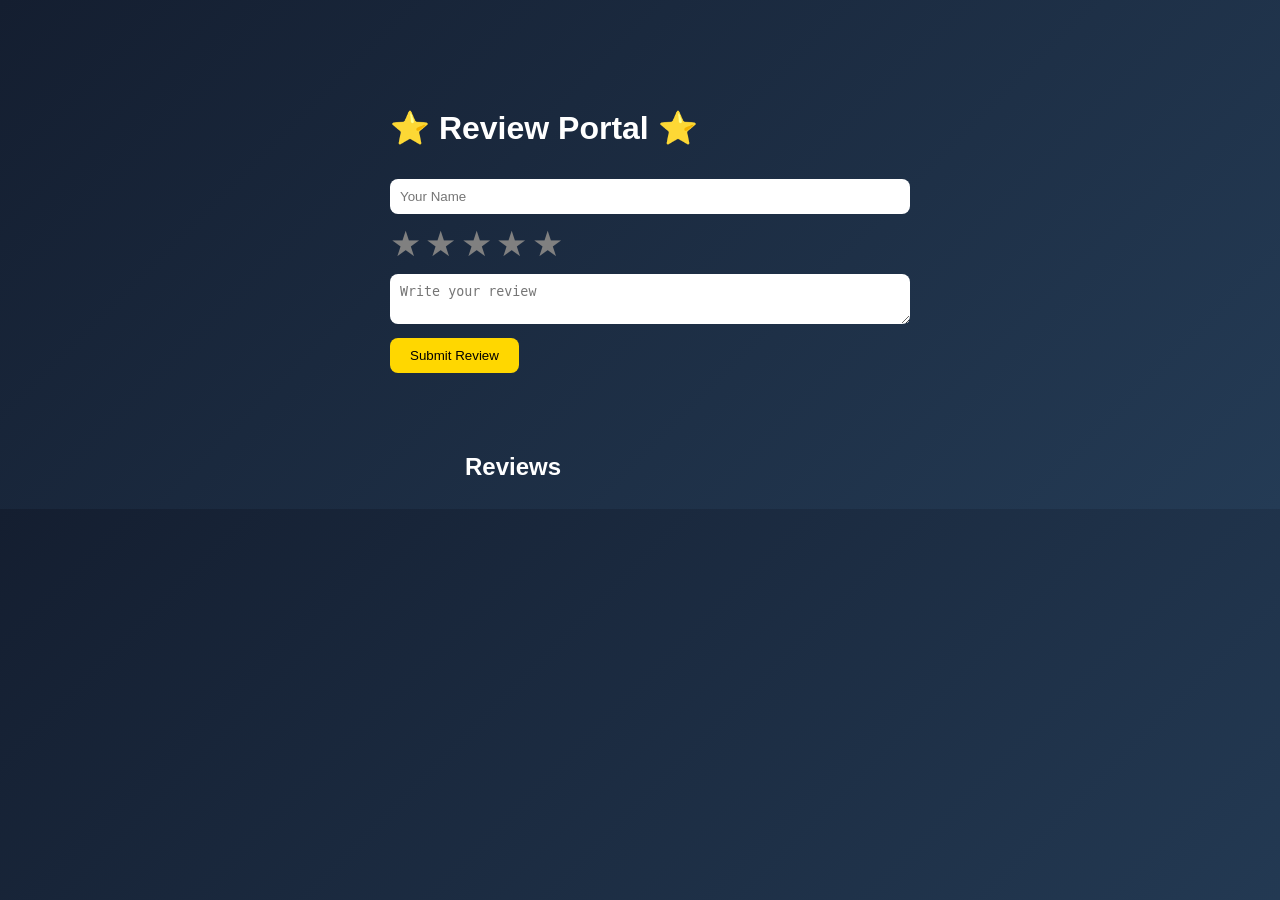
<file: index.html>
<!DOCTYPE html>
<html>
<head>
  <meta charset="UTF-8">
  <meta name="viewport" content="width=device-width, initial-scale=1.0">
  <title>Review Portal</title>
  <link rel="stylesheet" href="style.css">
</head>
<body>

<div class="container">

    <h1>⭐ Review Portal ⭐</h1>

    <input type="text" id="name" placeholder="Your Name">

    <div class="stars" id="stars">
        <span>★</span>
        <span>★</span>
        <span>★</span>
        <span>★</span>
        <span>★</span>
    </div>

    <textarea id="message" placeholder="Write your review"></textarea>

    <button onclick="submitReview()">Submit Review</button>

</div>

<!-- Reviews -->
<div class="reviews-container">
    <h2>Reviews</h2>
    <div id="reviewsList"></div>
</div>

<!-- Thank You Popup -->
<div id="popup" class="popup">
    <div class="popup-content">
        <h2>🎉 Thank You!</h2>
        <p>Your review has been submitted.</p>
    </div>
</div>

<script src="script.js"></script>

</body>
</html>
</file>
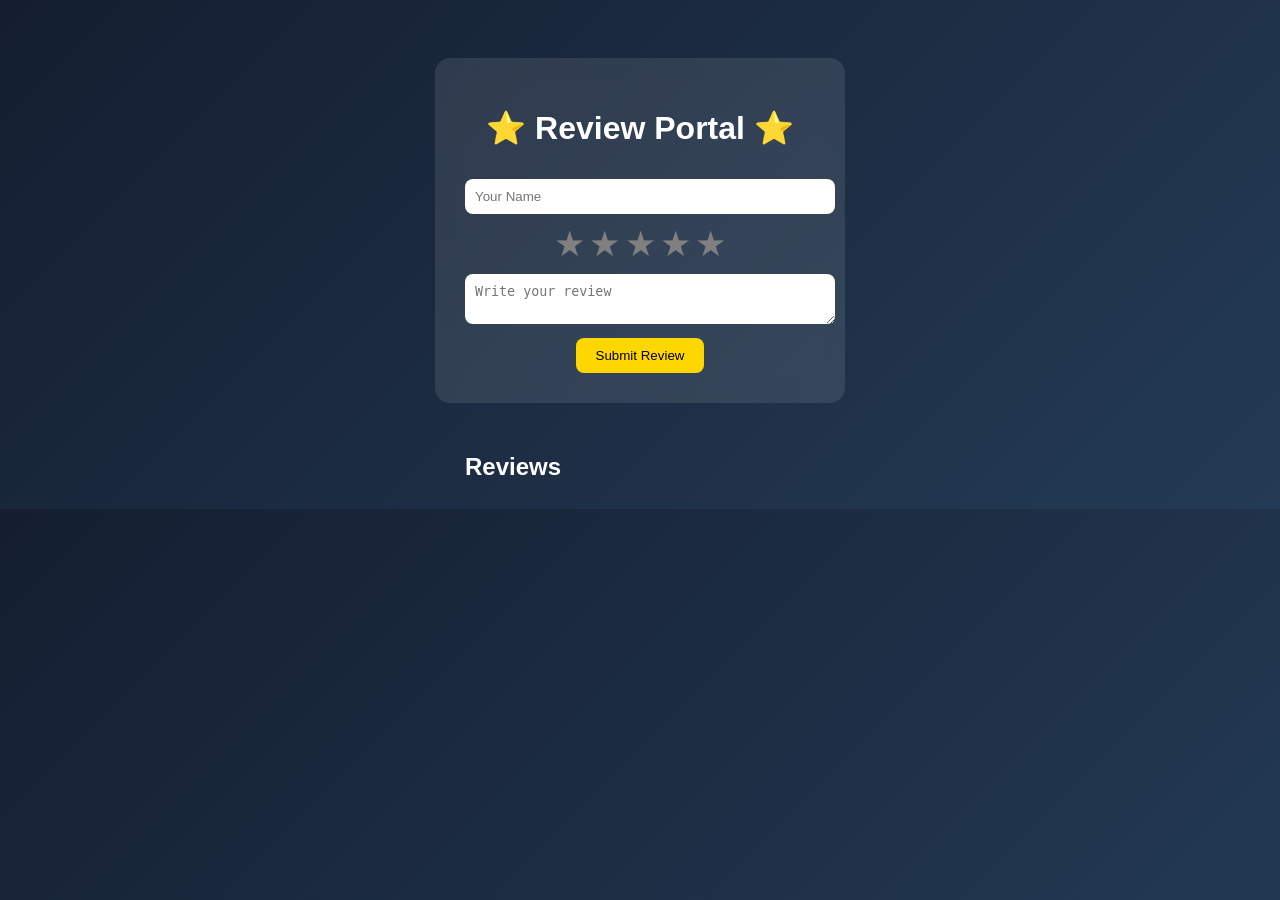
<file: SYMPOSIUM REVIEW/index.html>
<!DOCTYPE html>
<html>
<head>
    <title>Review Portal</title>
    <link rel="stylesheet" href="style.css">
</head>
<body>

<div class="container">

    <h1>⭐ Review Portal ⭐</h1>

    <input type="text" id="name" placeholder="Your Name">

    <div class="stars" id="stars">
        <span>★</span>
        <span>★</span>
        <span>★</span>
        <span>★</span>
        <span>★</span>
    </div>

    <textarea id="message" placeholder="Write your review"></textarea>

    <button onclick="submitReview()">Submit Review</button>

</div>

<!-- Reviews -->
<div class="reviews-container">
    <h2>Reviews</h2>
    <div id="reviewsList"></div>
</div>

<!-- Thank You Popup -->
<div id="popup" class="popup">
    <div class="popup-content">
        <h2>🎉 Thank You!</h2>
        <p>Your review has been submitted.</p>
    </div>
</div>

<script src="script.js"></script>

</body>
</html>
</file>
<file: style.css>
body {
    font-family: Arial;
    background: linear-gradient(135deg, #141e30, #243b55);
    color: white;
    display: flex;
    flex-direction: column;
    align-items: center;
    padding-top: 50px;
}

.container {
  max-width: 500px;
  width: 95%;
  margin: auto;
  padding: 30px;
  border-radius: 15px;
}


input, textarea {
    width: 100%;
    margin: 10px 0;
    padding: 10px;
    border-radius: 8px;
    border: none;
}

button {
    padding: 10px 20px;
    background: gold;
    border: none;
    border-radius: 8px;
    cursor: pointer;
}

.stars span {
    font-size: 35px;
    cursor: pointer;
    color: gray;
    display: inline-block;
    transition: transform 0.2s ease, color 0.3s ease, text-shadow 0.3s ease;
}

/* Hover animation */
.stars span:hover {
    transform: scale(1.3);
    color: gold;
    text-shadow: 0 0 10px gold;
}

/* Active selected stars */
.stars span.active {
    color: gold;
    text-shadow: 0 0 10px gold;
}

/* Click bounce animation */
.stars span.clicked {
    animation: bounce 0.3s ease;
}

@keyframes bounce {
    0%   { transform: scale(1); }
    50%  { transform: scale(1.6); }
    100% { transform: scale(1); }
}


/* Reviews */
.reviews-container {
    margin-top: 30px;
    width: 350px;
}

.review-card {
    background: rgba(255,255,255,0.1);
    padding: 15px;
    margin-top: 10px;
    border-radius: 10px;
}

.review-stars {
    color: gold;
}

/* Popup */
.popup {
    display: none;
    position: fixed;
    top: 0;
    left: 0;
    width: 100%;
    height: 100%;
    background: rgba(0,0,0,0.7);
}

.popup-content {
    background: white;
    color: black;
    padding: 20px;
    border-radius: 10px;
    margin: 15% auto;
    width: 300px;
    text-align: center;
}

/* Mobile Responsive */
@media (max-width: 600px) {

  .container {
    width: 90%;
    padding: 20px;
    margin: 20px auto;
  }

  h1 {
    font-size: 22px;
  }

  input, textarea, button {
    width: 100%;
    font-size: 16px;
  }

  .stars span {
    font-size: 32px;
  }

  .review-box {
    width: 100%;
  }

  .popup {
    width: 90%;
  }

}
</file>
<file: SYMPOSIUM REVIEW/style.css>
body {
    font-family: Arial;
    background: linear-gradient(135deg, #141e30, #243b55);
    color: white;
    display: flex;
    flex-direction: column;
    align-items: center;
    padding-top: 50px;
}

.container {
    background: rgba(255,255,255,0.1);
    padding: 30px;
    border-radius: 15px;
    width: 350px;
    text-align: center;
    backdrop-filter: blur(10px);
}

input, textarea {
    width: 100%;
    margin: 10px 0;
    padding: 10px;
    border-radius: 8px;
    border: none;
}

button {
    padding: 10px 20px;
    background: gold;
    border: none;
    border-radius: 8px;
    cursor: pointer;
}

.stars span {
    font-size: 35px;
    cursor: pointer;
    color: gray;
    display: inline-block;
    transition: transform 0.2s ease, color 0.3s ease, text-shadow 0.3s ease;
}

/* Hover animation */
.stars span:hover {
    transform: scale(1.3);
    color: gold;
    text-shadow: 0 0 10px gold;
}

/* Active selected stars */
.stars span.active {
    color: gold;
    text-shadow: 0 0 10px gold;
}

/* Click bounce animation */
.stars span.clicked {
    animation: bounce 0.3s ease;
}

@keyframes bounce {
    0%   { transform: scale(1); }
    50%  { transform: scale(1.6); }
    100% { transform: scale(1); }
}


/* Reviews */
.reviews-container {
    margin-top: 30px;
    width: 350px;
}

.review-card {
    background: rgba(255,255,255,0.1);
    padding: 15px;
    margin-top: 10px;
    border-radius: 10px;
}

.review-stars {
    color: gold;
}

/* Popup */
.popup {
    display: none;
    position: fixed;
    top: 0;
    left: 0;
    width: 100%;
    height: 100%;
    background: rgba(0,0,0,0.7);
}

.popup-content {
    background: white;
    color: black;
    padding: 20px;
    border-radius: 10px;
    margin: 15% auto;
    width: 300px;
    text-align: center;
}
</file>
